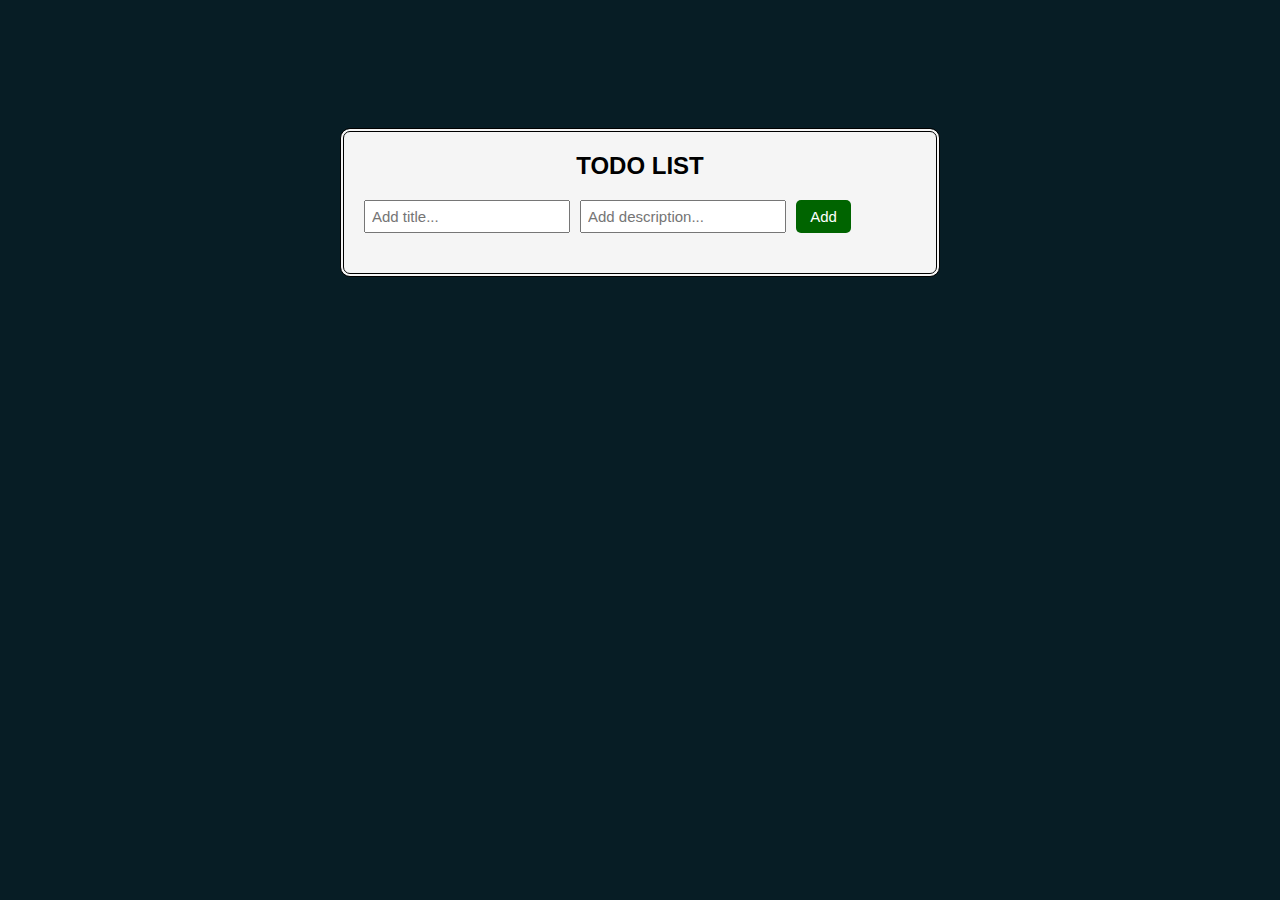
<file: index.html>
<!DOCTYPE html>
<html lang="en">

<head>
  <meta charset="UTF-8" />
  <meta name="viewport" content="width=device-width, initial-scale=1.0" />
  <title>Todo List</title>
  <link rel="stylesheet" href="style.css" />
</head>

<body>
  <div class="container">
    <div class="sub-container">
      <h2>TODO LIST</h2>
      <div class="todo-input-grid">
        <input placeholder="Add title..." class="js-title-input title-input" />
        <input placeholder="Add description..." class="js-description-input description-input" />
        <button onclick="
  addTodo()
  " class="add-todo-button">
          Add
        </button>
      </div>
      <div class="labels">
        <p>TITLE</p>
        <p>DESCRIPTION</p>
      </div>
      <div class="todo-list-grid-con">
        <div class="js-todo-list todo-grid"></div>

      </div>
    </div>
  </div>
</body>

<script src="index.js"></script>

</html>
</file>
<file: style.css>
* {
  margin: 0;
  padding: 0;
  box-sizing: border-box;
  font-family: Arial;
}

body{
  background-color: rgb(7, 29, 37);
}

.labels{
  display: none;
  grid-template-columns: 155px 1fr;
  min-width: 300px;
  row-gap: 10px;
  margin: 20px 0;
  font-weight: bold;
}

.container{
  width: 370px;
  background-color: whitesmoke;
  margin: auto;
  margin-top: 10%;
  border: 4px double black;
  border-radius: 10px;
  
}

.sub-container{
  width: 100%;
  padding: 20px;
}

h2{
  text-align: center;
  margin-bottom: 20px;
}

.todo-input-grid{
  width: 320px;
  grid-template-columns: 1fr;
  column-gap: 10px;
  row-gap: 10px;
  align-items: center;
  align-items: stretch;
  text-align: right;
  margin-bottom: 20px;
}



.title-input,
.description-input {
  font-size: 15px;
  padding: 6px;
  min-width: 100%;
  margin: 3px 0;
  
}

.add-todo-button {
  background-color: darkgreen;
  color: white;
  border: none;
  font-size: 15px;
  cursor: pointer;
  border-radius: 5px;
  padding: 6px 10px;
  
}

.save-todo-button{
  background-color: green;
  color: white;
  border: none;
  font-size: 15px;
  cursor: pointer;
  border-radius: 5px;
  display: block;
  margin: 5px 0 15px 222px;
  padding: 6px;
}

.title,
.description{
  display: inline-block;
  width: 150px;
  padding: 7.5px 0;
}

.js-edit-title,
.js-edit-description{
  display: inline-block;
  font-size: 15px;
  width: 158.5px;
  padding: 6px;
  background-color: transparent;
}


.todo-edit-button{
  background-color: orange;
  color: white;
  border: none;
  font-size: 15px;
  cursor: pointer;
  border-radius: 5px;
  padding: 6px ;
  width: 40px;
  margin: 5px 0 0 222px;
}

.todo-delete-button {
  background-color: red;
  color: white;
  border: none;
  font-size: 15px;
  cursor: pointer;
  padding: 6px;
  border-radius: 5px;
  width: 55px;
  margin: 0 0 15px 0;
}


@media (min-width: 900px) {

  .container{
    width: 600px;
}

.todo-input-grid{
  width: 487px;
  display: grid;
  grid-template-columns: 1fr 1fr 55px;
  column-gap: 10px;
  row-gap: 10px;
  align-items: center;
  align-items: stretch;
}

.title-input,
.description-input,
.js-edit-title,
.js-edit-description {
  font-size: 15px;
  padding: 6px;
  min-width: 100%;
  margin: 0;
  
}

.labels{
  display: grid;
  grid-template-columns: 216px 1fr;
  min-width: 300px;
  row-gap: 10px;
  margin: 20px 0;
  font-weight: bold;
}


.edit-todo-grid{
  display: grid;
  grid-template-columns: 1fr 1fr 55px 55px;
  justify-content: center;
  align-items: center;
  row-gap: 10px;
  column-gap: 10px;
  margin-bottom: 10px;
}

.todo-edit-button{
  background-color: orange;
  color: white;
  border: none;
  font-size: 15px;
  cursor: pointer;
  border-radius: 5px;
  padding: 8px 0;
  width: 55px;
  margin: 0;
}

.todo-delete-button {
  background-color: red;
  color: white;
  border: none;
  font-size: 15px;
  cursor: pointer;
  padding: 8px 0;
  border-radius: 5px;
  width: 55px;
  margin: 0;
}

.save-todo-grid{
  width: 487px;
  display: grid;
  grid-template-columns: 1fr 1fr 55px;
  row-gap: 10px;
  column-gap: 10px;
  margin: 0 0 10px 0;
}

.save-todo-button{
  background-color: green;
  color: white;
  border: none;
  font-size: 15px;
  cursor: pointer;
  border-radius: 5px;
  margin: 0;
}
}
</file>
